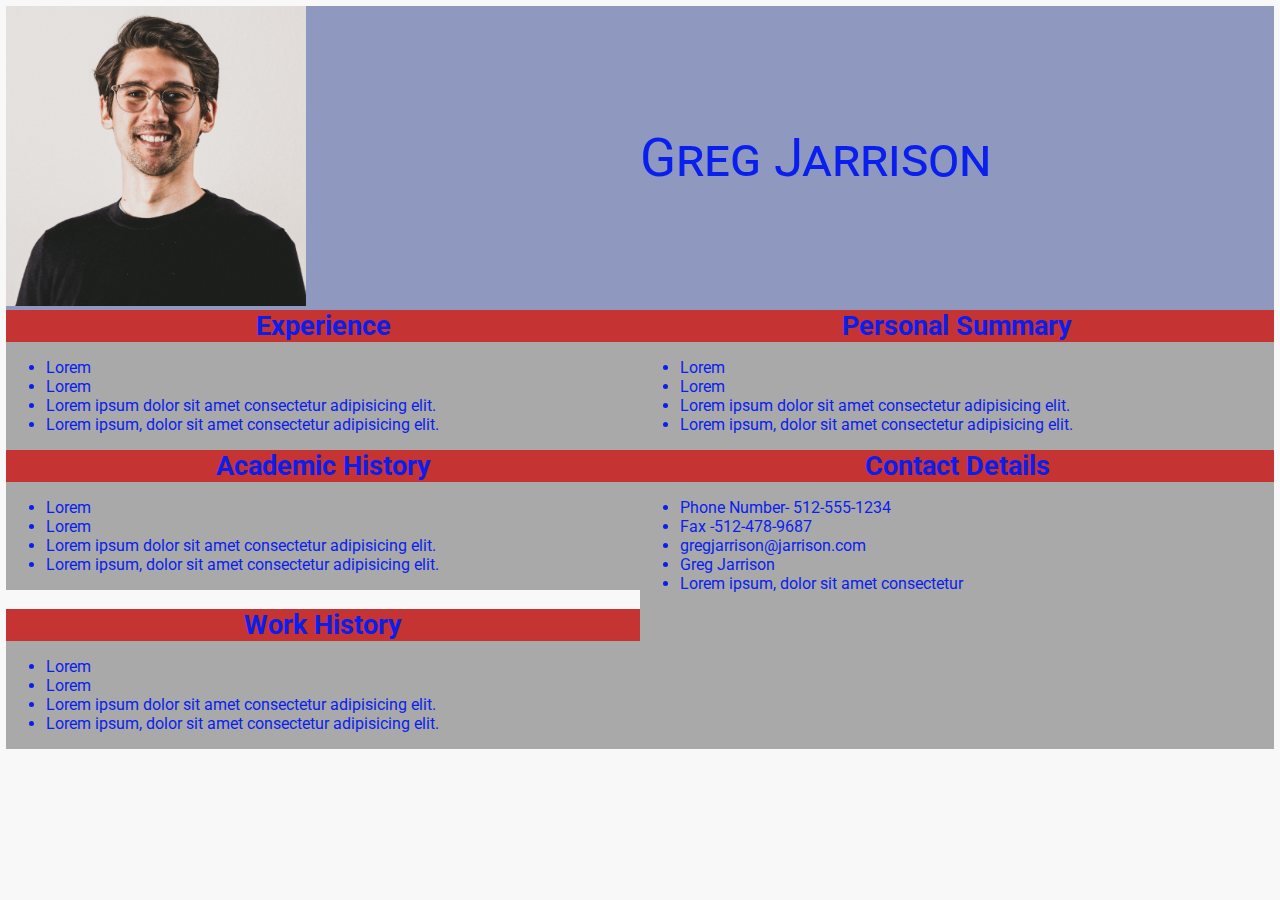
<file: resume.html>
<!DOCTYPE html>
<html lang="en">
<head>
    <meta charset="UTF-8">
    <meta http-equiv="X-UA-Compatible" content="IE=edge">
    <meta name="viewport" content="width=device-width, initial-scale=1.0">
    <link rel="stylesheet" href="resume-styles.css">
    <link rel="img" href="alexander-hipp-iEEBWgY_6lA-unsplash.jpg">
    <link rel="preconnect" href="https://fonts.googleapis.com">
    <link rel="preconnect" href="https://fonts.gstatic.com" crossorigin>
    <link href="https://fonts.googleapis.com/css2?family=Roboto:wght@700&display=swap" rel="stylesheet">   
    <title>Resume</title>
</head>
<body>
    <div class="image">
        <img src="alexander-hipp-iEEBWgY_6lA-unsplash.jpg" height="300" width="300"/>
    </div>    
    
    <div class="Name">
        Greg Jarrison
    </div>
    <div class="Experience">
    <div class="area">
        <div class="title">
            Experience
        </div>
       <ul>
           <li>Lorem</li>
           <li>Lorem</li>
           <li>Lorem ipsum dolor sit amet consectetur adipisicing elit. </li>
           <li>Lorem ipsum, dolor sit amet consectetur adipisicing elit.</li>
        </ul>
    </div>
    </div>

    <div class="sum">
    <div class ="area">
        <div class="title">
            Personal Summary
        </div>
        <ul>
           <li>Lorem</li>
           <li>Lorem</li>
           <li>Lorem ipsum dolor sit amet consectetur adipisicing elit. </li>
           <li>Lorem ipsum, dolor sit amet consectetur adipisicing elit.</li>
        </ul>    
    </div>
    </div>
    <div class="Hist">
    <div class="area" >
        <div class="title">
            Academic History
        </div>
        <ul>
            <li>Lorem</li>
            <li>Lorem</li>
            <li>Lorem ipsum dolor sit amet consectetur adipisicing elit. </li>
            <li>Lorem ipsum, dolor sit amet consectetur adipisicing elit.</li>
        </ul>
    </div>
    </div>
    <div class="Contact">
    <div class="area">
        <div class="title">
            Contact Details
        </div>
        <ul>
            <li>Phone Number- 512-555-1234</li>
            <li>Fax -512-478-9687</li>
            <li><Email->gregjarrison@jarrison.com</Email-> </li>
            <li><Linked-In>Greg Jarrison</Linked-In></li>
            <li>Lorem ipsum, dolor sit amet consectetur </li>
        </ul>
    </div >
    </div>

    <div class="Work">
    <div class="area">
        <div class="title">
            Work History
        </div>
       <ul>
           <li>Lorem</li>
           <li>Lorem</li>
           <li>Lorem ipsum dolor sit amet consectetur adipisicing elit. </li>
           <li>Lorem ipsum, dolor sit amet consectetur adipisicing elit.</li>
        </ul> 
    </div>
    </div>
    <div class="area"></div>



</body>
</html>
</file>
<file: resume-styles.css>
body {
    display:  grid;
    background-color: rgba(245, 243, 243, 0.589);
    grid-template-columns: 50% 50%;
    grid-template-rows: auto auto auto auto;
    padding: 5px;
    margin:1px;
    /* border:2px solid #c53333; */
    font-family: Roboto;
    color:rgb(9, 31, 238)

  }
  .image{
    background-color: rgb(143, 152, 190);  
    grid-row:1;
    grid-column:1;
    align-items: center;
    /* border:2px solid red; */
  }
  .Name{
    display:flex;
    align-items: center;
    justify-content:left;
    background-color: rgb(143, 152, 190);   
    /* border:2px solid red; */
    font-size: 40pt;
    font-variant: small-caps;
    grid-row:1;
    grid-column:2/3;
  }
.area{
    display:flex;
    flex-direction: column;
    background-color:darkgrey
    /* border:3px solid rgb(113, 192, 188);  */
  }
.title{
    /* border:3px solid rgb(113, 192, 188); */
    background-color: #c53333;
    font-size:20pt;
    text-align: center;
    font-weight:bolder;
}
.last-child{
    grid-column-end: auto;
}
</file>
